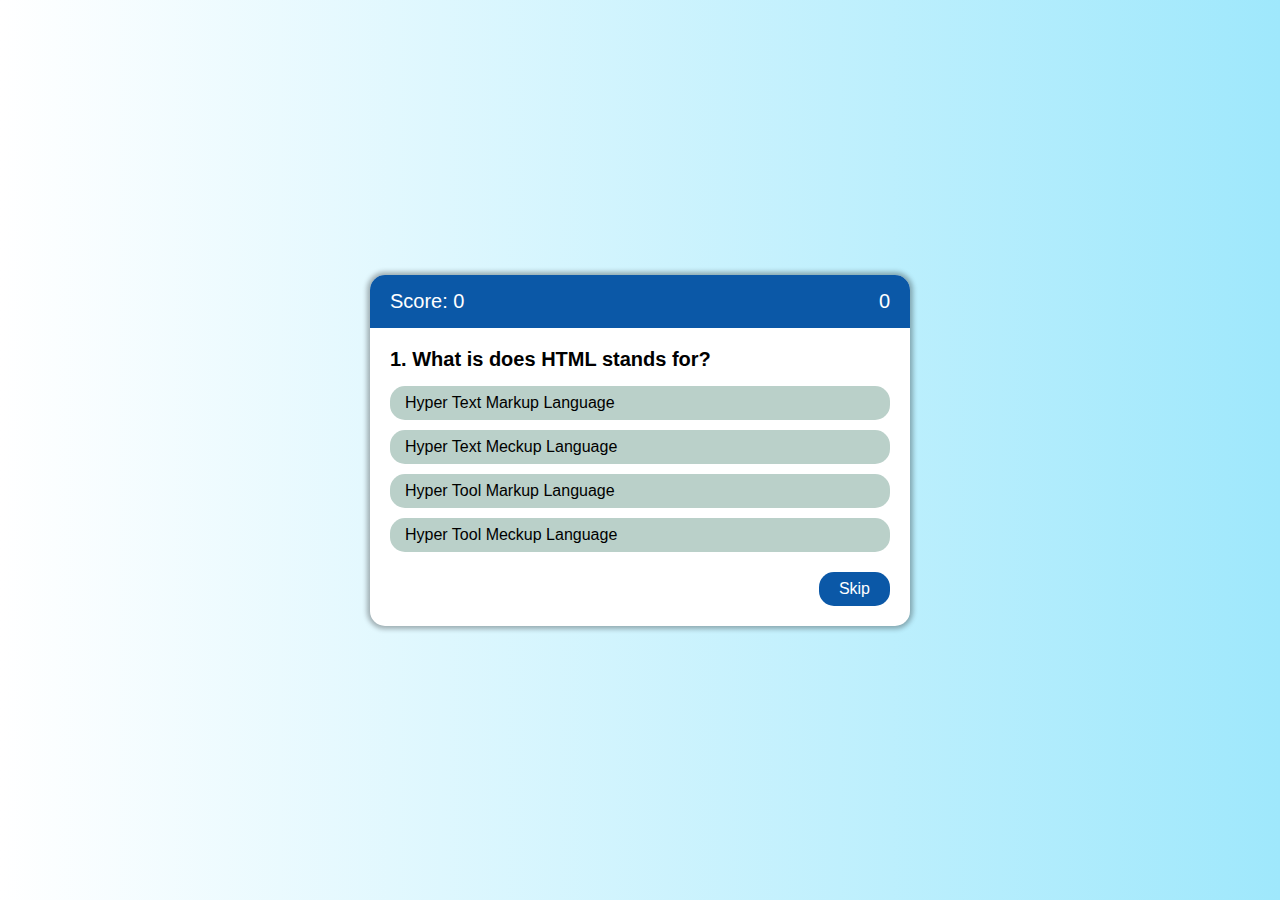
<file: index.html>
<!DOCTYPE html>
<html>
    <head>
        <title>Start</title>
        <link rel="stylesheet" href="style.css">
    </head>
    <body>
        <div class="qa_box">
            <div class="qa_header">
                <span>Score: <span id="score">0</span></span>
                <span id="countdown">0</span>
            </div>
            <div class="qa_body">
                        <!-- Question 1 -->
                        <div class="qa_set Active">
                    <h4>1. What is does HTML stands for?</h4>
                    <div class="qa_options">
                        <input type="radio" name="a1" valid="valid">
                        <span>Hyper Text Markup Language</span>
                        </div>
                    <div class="qa_options">
                        <input type="radio" name="a1">
                        <span>Hyper Text Meckup Language</span>
                    </div>
                    <div class="qa_options">
                        <input type="radio" name="a1">
                        <span>Hyper Tool Markup Language</span>
                    </div>
                    <div class="qa_options">
                        <input type="radio" name="a1">
                        <span>Hyper Tool Meckup Language</span>
                    </div>
                        </div>
                        <!-- Question 2 -->
                        <div class="qa_set">
                            <h4>2. Which HTML tag is used to create a hyperlink?</h4>
                            <div class="qa_options">
                                <input type="radio" name="a2" valid="valid">
                                <span>&lt;a&gt;</span>
                            </div>
                            <div class="qa_options">
                                <input type="radio" name="a2">
                                <span>&lt;link&gt;</span>
                            </div>
                            <div class="qa_options">
                                <input type="radio" name="a2">
                                <span>&lt;href&gt;</span>
                            </div>
                            <div class="qa_options">
                                <input type="radio" name="a2">
                                <span>&lt;hyperlink&gt;</span>
                            </div>
                        </div>
                        <!-- Question 3 -->
                        <div class="qa_set">
                            <h4>3. Which tag is used to display an image in HTML?</h4>
                            <div class="qa_options">
                                <input type="radio" name="a3" valid="valid">
                                <span>&lt;img&gt;</span>
                            </div>
                            <div class="qa_options">
                                <input type="radio" name="a3">
                                <span>&lt;image&gt;</span>
                            </div>
                            <div class="qa_options">
                                <input type="radio" name="a3">
                                <span>&lt;src&gt;</span>
                            </div>
                            <div class="qa_options">
                                <input type="radio" name="a3">
                                <span>&lt;pic&gt;</span>
                            </div>
                        </div>
                        <!-- Question 4 -->
                        <div class="qa_set">
                            <h4>4. What is the correct HTML element for inserting a line break?</h4>
                            <div class="qa_options">
                                <input type="radio" name="a4" valid="valid">
                                <span>&lt;br&gt;</span>
                            </div>
                            <div class="qa_options">
                                <input type="radio" name="a4">
                                <span>&lt;break&gt;</span>
                            </div>
                            <div class="qa_options">
                                <input type="radio" name="a4">
                                <span>&lt;lb&gt;</span>
                            </div>
                            <div class="qa_options">
                                <input type="radio" name="a4">
                                <span>&lt;line&gt;</span>
                            </div>
                        </div>
                        <!-- Question 5 -->
                        <div class="qa_set">
                            <h4>5. Which tag is used to make text bold in HTML?</h4>
                            <div class="qa_options">
                                <input type="radio" name="a5" valid="valid">
                                <span>&lt;b&gt;</span>
                            </div>
                            <div class="qa_options">
                                <input type="radio" name="a5">
                                <span>&lt;strong&gt;</span>
                            </div>
                            <div class="qa_options">
                                <input type="radio" name="a5">
                                <span>&lt;bold&gt;</span>
                            </div>
                            <div class="qa_options">
                                <input type="radio" name="a5">
                                <span>&lt;em&gt;</span>
                            </div>
                        </div>
                    <div class="qa_set">
                        <h4>Your total score <span id="totalScore">0</span> out of 100</h4>
                        <div class="qa_set">
                            <h4>Your total score <span id="totalScore">0</span> out of 100</h4>
                            <div id="congratsMessage" style="display:none; text-align:center; margin-top:20px;">
                            🎉 Congratulations! You cracked it with full marks! 🎉
                          </div>
                        </div>
                    </div>
                </div>  
            <div class="qa_footer">
              <span class="btn1" id="skip">Skip</span>  
            </div>     
        </div>
        <div id="congratsMessage" style="display:none; text-align:center; margin-top:20px;">
        🎉Congratulations! You cracked it with full marks! 🎉
        </div>
        <script src="script.js"></script>
    </body> 
</html>
</file>
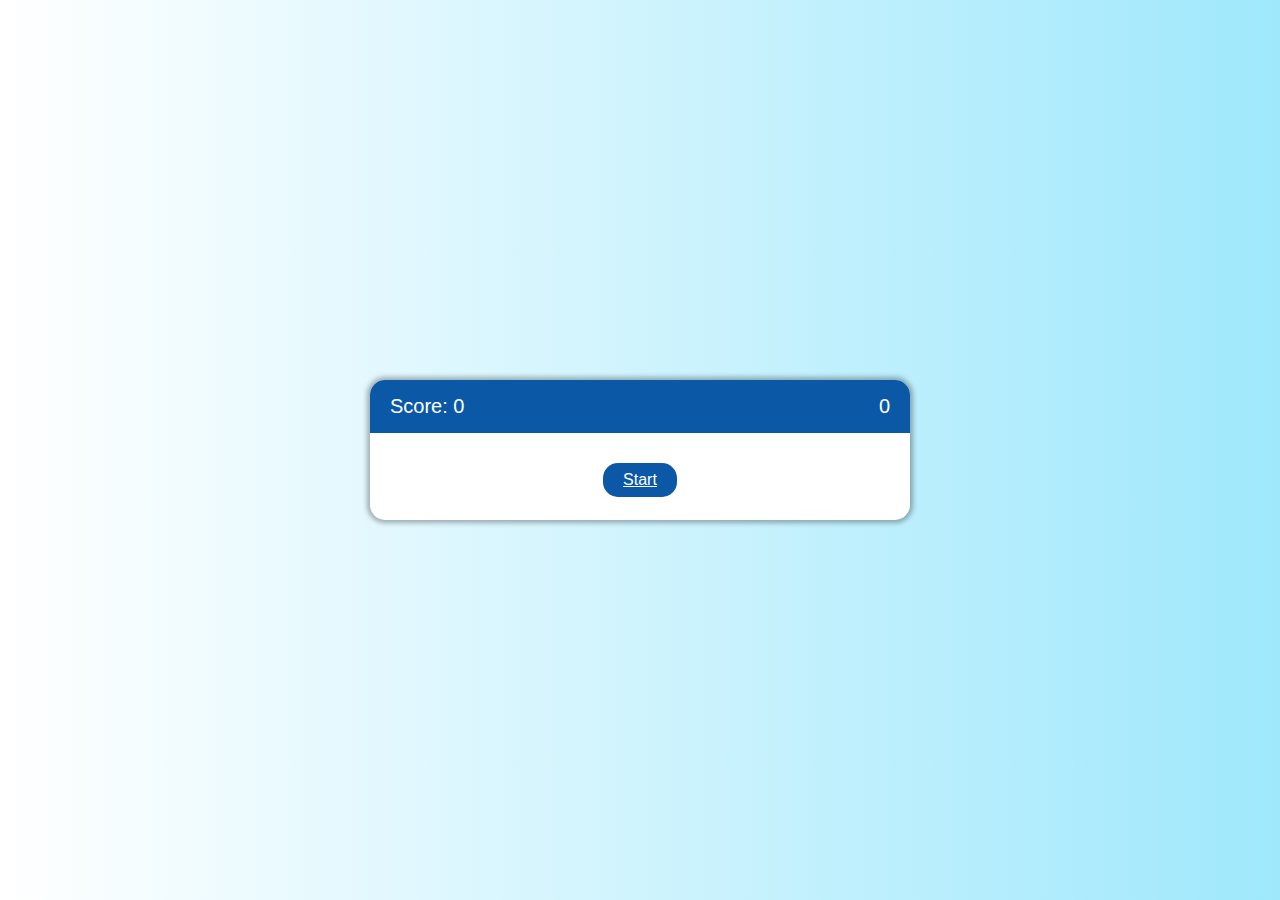
<file: Start.html>
<!DOCTYPE html>
<html>
    <head>
        <title>Start</title>
        <link rel="stylesheet" href="style.css">
    </head>
    <body>
        <div class="qa_box">
            <div class="qa_header">
                <span>Score: <span id="score">0</span></span>
                <span id="countdown">0</span>
            </div>
            <div class="qa_footer" style="text-align: center;">
              <a href="index.html" class="btn1">Start</a>  
            </div>     
        </div>
        <script src="script.js"></script>
    </body> 
</html>
</file>
<file: style.css>
body {
    font-family: arial;
    font-size: 16px;
    margin: 0;
    background: linear-gradient(to right, white 0%, #9fe8fc 100%);
    color: #000;
    display: flex;
    align-items: center;
    justify-content: space-around;
    min-height: 100vh;
}

.qa_box {
    background-color: #fff;
    border-radius: 15px;
    box-shadow: 0 0 5px 3px rgba(0, 0, 0, 0.3);
    padding: 20px;
    width: 500px;
    min-height: 100px;
}

.qa_header {
    background-color: #0b58a7;
    margin: -20px -20px 20px;
    color: #fff;
    display: flex;
    justify-content: space-between;
    padding: 15px 20px;
    border-radius: 15px 15px 0 0;
    font-size: 20px;
}

.qa_set {
    display: none;
}

.qa_set.Active {
    display: block;
}

.qa_set h4 {
    margin: 0 0 15px;
    font-size: 20px;
}
.qa_options {
    position: relative;
    margin-bottom: 10px;
}

.qa_options input {
    position: absolute;
    opacity: 0;
    cursor: pointer;
    left: 0;
    top: 0;
    width: 100%;
    height: 100%;
}

.qa_options span {
    display: block;
    background-color: #bad0c9;
    border-radius: 15px;
    padding: 8px 15px;
    transition: all 0.3s ease-out;
}

.qa_options:hover span {
    background-color: #9ab5ac;
}

.qa_options input:checked + span {
    background-color: #f93c3c;
}

.qa_options input[valid]:checked + span {
    background-color: green;
    color: #fff;
}
 .qa_footer {
    text-align: right;
    padding: 10px 0 0;
 }

 .btn1 {
    background-color: #0b58a7;
    color: #fff;
    border: none;
    padding: 8px 20px;
    border-radius: 15px;
    cursor: pointer;
    transition: all 0.3s ease-out;
    display: inline-block;
 }

 .btn1:hover {
    background-color: #064484;
 }
</file>
